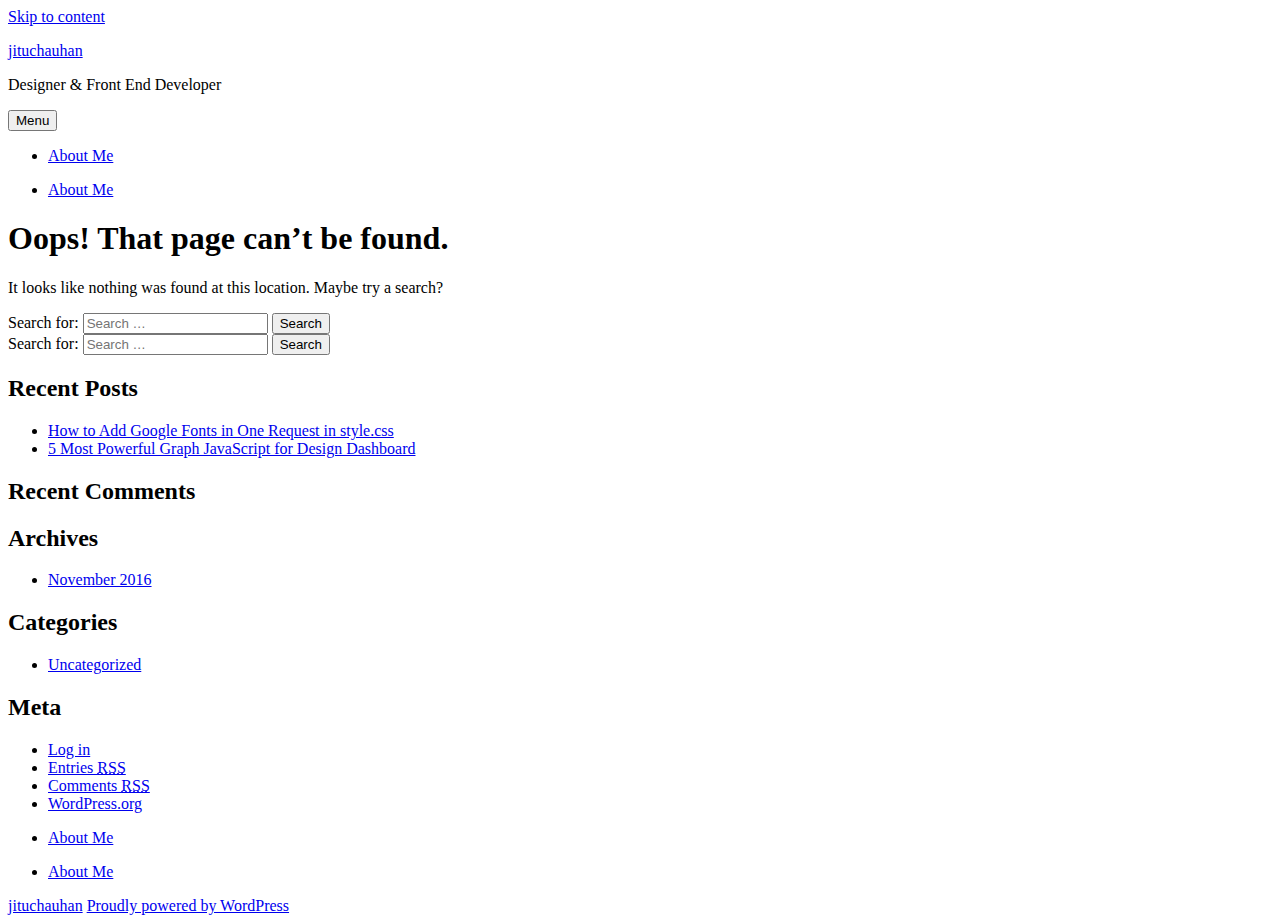
<file: static/ds-css/AjaxLoader.html>
<!DOCTYPE html>
<html lang="en-US" class="no-js">
<head>
	<meta charset="UTF-8">
	<meta name="viewport" content="width=device-width, initial-scale=1">
<meta name="google-site-verification" content="QXMJVhu4lWyPlDNd_zWtPQSjryn7qchCeE2MVm5Q_i0" />
	<link rel="profile" href="http://gmpg.org/xfn/11">
		<script>(function(html){html.className = html.className.replace(/\bno-js\b/,'js')})(document.documentElement);</script>
<title>Page not found &#8211; jituchauhan</title>
<link rel='dns-prefetch' href='//fonts.googleapis.com' />
<link rel='dns-prefetch' href='//s.w.org' />
<link rel="alternate" type="application/rss+xml" title="jituchauhan &raquo; Feed" href="http://jituchauhan.com/feed/" />
<link rel="alternate" type="application/rss+xml" title="jituchauhan &raquo; Comments Feed" href="http://jituchauhan.com/comments/feed/" />
		<script type="text/javascript">
			window._wpemojiSettings = {"baseUrl":"https:\/\/s.w.org\/images\/core\/emoji\/2\/72x72\/","ext":".png","svgUrl":"https:\/\/s.w.org\/images\/core\/emoji\/2\/svg\/","svgExt":".svg","source":{"concatemoji":"http:\/\/jituchauhan.com\/wp-includes\/js\/wp-emoji-release.min.js?ver=4.6.1"}};
			!function(a,b,c){function d(a){var c,d,e,f,g,h=b.createElement("canvas"),i=h.getContext&&h.getContext("2d"),j=String.fromCharCode;if(!i||!i.fillText)return!1;switch(i.textBaseline="top",i.font="600 32px Arial",a){case"flag":return i.fillText(j(55356,56806,55356,56826),0,0),!(h.toDataURL().length<3e3)&&(i.clearRect(0,0,h.width,h.height),i.fillText(j(55356,57331,65039,8205,55356,57096),0,0),c=h.toDataURL(),i.clearRect(0,0,h.width,h.height),i.fillText(j(55356,57331,55356,57096),0,0),d=h.toDataURL(),c!==d);case"diversity":return i.fillText(j(55356,57221),0,0),e=i.getImageData(16,16,1,1).data,f=e[0]+","+e[1]+","+e[2]+","+e[3],i.fillText(j(55356,57221,55356,57343),0,0),e=i.getImageData(16,16,1,1).data,g=e[0]+","+e[1]+","+e[2]+","+e[3],f!==g;case"simple":return i.fillText(j(55357,56835),0,0),0!==i.getImageData(16,16,1,1).data[0];case"unicode8":return i.fillText(j(55356,57135),0,0),0!==i.getImageData(16,16,1,1).data[0];case"unicode9":return i.fillText(j(55358,56631),0,0),0!==i.getImageData(16,16,1,1).data[0]}return!1}function e(a){var c=b.createElement("script");c.src=a,c.type="text/javascript",b.getElementsByTagName("head")[0].appendChild(c)}var f,g,h,i;for(i=Array("simple","flag","unicode8","diversity","unicode9"),c.supports={everything:!0,everythingExceptFlag:!0},h=0;h<i.length;h++)c.supports[i[h]]=d(i[h]),c.supports.everything=c.supports.everything&&c.supports[i[h]],"flag"!==i[h]&&(c.supports.everythingExceptFlag=c.supports.everythingExceptFlag&&c.supports[i[h]]);c.supports.everythingExceptFlag=c.supports.everythingExceptFlag&&!c.supports.flag,c.DOMReady=!1,c.readyCallback=function(){c.DOMReady=!0},c.supports.everything||(g=function(){c.readyCallback()},b.addEventListener?(b.addEventListener("DOMContentLoaded",g,!1),a.addEventListener("load",g,!1)):(a.attachEvent("onload",g),b.attachEvent("onreadystatechange",function(){"complete"===b.readyState&&c.readyCallback()})),f=c.source||{},f.concatemoji?e(f.concatemoji):f.wpemoji&&f.twemoji&&(e(f.twemoji),e(f.wpemoji)))}(window,document,window._wpemojiSettings);
		</script>
		<style type="text/css">
img.wp-smiley,
img.emoji {
	display: inline !important;
	border: none !important;
	box-shadow: none !important;
	height: 1em !important;
	width: 1em !important;
	margin: 0 .07em !important;
	vertical-align: -0.1em !important;
	background: none !important;
	padding: 0 !important;
}
</style>
<link rel='stylesheet' id='twentysixteen-fonts-css'  href='https://fonts.googleapis.com/css?family=Merriweather%3A400%2C700%2C900%2C400italic%2C700italic%2C900italic%7CMontserrat%3A400%2C700%7CInconsolata%3A400&#038;subset=latin%2Clatin-ext' type='text/css' media='all' />
<link rel='stylesheet' id='genericons-css'  href='http://jituchauhan.com/wp-content/plugins/jetpack/_inc/genericons/genericons/genericons.css?ver=3.1' type='text/css' media='all' />
<link rel='stylesheet' id='twentysixteen-style-css'  href='http://jituchauhan.com/wp-content/themes/twentysixteen/style.css?ver=4.6.1' type='text/css' media='all' />
<!--[if lt IE 10]>
<link rel='stylesheet' id='twentysixteen-ie-css'  href='http://jituchauhan.com/wp-content/themes/twentysixteen/css/ie.css?ver=20160816' type='text/css' media='all' />
<![endif]-->
<!--[if lt IE 9]>
<link rel='stylesheet' id='twentysixteen-ie8-css'  href='http://jituchauhan.com/wp-content/themes/twentysixteen/css/ie8.css?ver=20160816' type='text/css' media='all' />
<![endif]-->
<!--[if lt IE 8]>
<link rel='stylesheet' id='twentysixteen-ie7-css'  href='http://jituchauhan.com/wp-content/themes/twentysixteen/css/ie7.css?ver=20160816' type='text/css' media='all' />
<![endif]-->
<!--[if lt IE 9]>
<script type='text/javascript' src='http://jituchauhan.com/wp-content/themes/twentysixteen/js/html5.js?ver=3.7.3'></script>
<![endif]-->
<script type='text/javascript' src='http://jituchauhan.com/wp-includes/js/jquery/jquery.js?ver=1.12.4'></script>
<script type='text/javascript' src='http://jituchauhan.com/wp-includes/js/jquery/jquery-migrate.min.js?ver=1.4.1'></script>
<link rel='https://api.w.org/' href='http://jituchauhan.com/wp-json/' />
<link rel="EditURI" type="application/rsd+xml" title="RSD" href="http://jituchauhan.com/xmlrpc.php?rsd" />
<link rel="wlwmanifest" type="application/wlwmanifest+xml" href="http://jituchauhan.com/wp-includes/wlwmanifest.xml" /> 
<meta name="generator" content="WordPress 4.6.1" />
	<script>
		(function(i,s,o,g,r,a,m){i['GoogleAnalyticsObject']=r;i[r]=i[r]||function(){
		(i[r].q=i[r].q||[]).push(arguments)},i[r].l=1*new Date();a=s.createElement(o),
		m=s.getElementsByTagName(o)[0];a.async=1;a.src=g;m.parentNode.insertBefore(a,m)
		})(window,document,'script','//www.google-analytics.com/analytics.js','ga');
		
		ga('create', 'UA-XXXXXXXX-XX', 'auto');
		ga('send', 'pageview');
		
		</script>


		<style type="text/css">.recentcomments a{display:inline !important;padding:0 !important;margin:0 !important;}</style>
		</head>

<body class="error404 hfeed">
<div id="page" class="site">
	<div class="site-inner">
		<a class="skip-link screen-reader-text" href="#content">Skip to content</a>

		<header id="masthead" class="site-header" role="banner">
			<div class="site-header-main">
				<div class="site-branding">
					
											<p class="site-title"><a href="http://jituchauhan.com/" rel="home">jituchauhan</a></p>
											<p class="site-description">Designer &amp; Front End Developer</p>
									</div><!-- .site-branding -->

									<button id="menu-toggle" class="menu-toggle">Menu</button>

					<div id="site-header-menu" class="site-header-menu">
													<nav id="site-navigation" class="main-navigation" role="navigation" aria-label="Primary Menu">
								<div class="menu-primary-menu-container"><ul id="menu-primary-menu" class="primary-menu"><li id="menu-item-7" class="menu-item menu-item-type-post_type menu-item-object-page menu-item-7"><a href="http://jituchauhan.com/about-me/">About Me</a></li>
</ul></div>							</nav><!-- .main-navigation -->
						
													<nav id="social-navigation" class="social-navigation" role="navigation" aria-label="Social Links Menu">
								<div class="menu-primary-menu-container"><ul id="menu-primary-menu-1" class="social-links-menu"><li class="menu-item menu-item-type-post_type menu-item-object-page menu-item-7"><a href="http://jituchauhan.com/about-me/"><span class="screen-reader-text">About Me</span></a></li>
</ul></div>							</nav><!-- .social-navigation -->
											</div><!-- .site-header-menu -->
							</div><!-- .site-header-main -->

					</header><!-- .site-header -->

		<div id="content" class="site-content">
	<div id="primary" class="content-area">
		<main id="main" class="site-main" role="main">

			<section class="error-404 not-found">
				<header class="page-header">
					<h1 class="page-title">Oops! That page can&rsquo;t be found.</h1>
				</header><!-- .page-header -->

				<div class="page-content">
					<p>It looks like nothing was found at this location. Maybe try a search?</p>

					
<form role="search" method="get" class="search-form" action="http://jituchauhan.com/">
	<label>
		<span class="screen-reader-text">Search for:</span>
		<input type="search" class="search-field" placeholder="Search &hellip;" value="" name="s" />
	</label>
	<button type="submit" class="search-submit"><span class="screen-reader-text">Search</span></button>
</form>
				</div><!-- .page-content -->
			</section><!-- .error-404 -->

		</main><!-- .site-main -->

		
	</div><!-- .content-area -->


	<aside id="secondary" class="sidebar widget-area" role="complementary">
		<section id="search-2" class="widget widget_search">
<form role="search" method="get" class="search-form" action="http://jituchauhan.com/">
	<label>
		<span class="screen-reader-text">Search for:</span>
		<input type="search" class="search-field" placeholder="Search &hellip;" value="" name="s" />
	</label>
	<button type="submit" class="search-submit"><span class="screen-reader-text">Search</span></button>
</form>
</section>		<section id="recent-posts-2" class="widget widget_recent_entries">		<h2 class="widget-title">Recent Posts</h2>		<ul>
					<li>
				<a href="http://jituchauhan.com/2016/11/30/how-to-add-google-fonts-in-one-request-in-style-css/">How to Add Google Fonts in One Request in style.css</a>
						</li>
					<li>
				<a href="http://jituchauhan.com/2016/11/22/5-most-graph-javascript-for-dashboard-design/">5 Most Powerful Graph JavaScript for Design Dashboard</a>
						</li>
				</ul>
		</section>		<section id="recent-comments-2" class="widget widget_recent_comments"><h2 class="widget-title">Recent Comments</h2><ul id="recentcomments"></ul></section><section id="archives-2" class="widget widget_archive"><h2 class="widget-title">Archives</h2>		<ul>
			<li><a href='http://jituchauhan.com/2016/11/'>November 2016</a></li>
		</ul>
		</section><section id="categories-2" class="widget widget_categories"><h2 class="widget-title">Categories</h2>		<ul>
	<li class="cat-item cat-item-1"><a href="http://jituchauhan.com/category/uncategorized/" >Uncategorized</a>
</li>
		</ul>
</section><section id="meta-2" class="widget widget_meta"><h2 class="widget-title">Meta</h2>			<ul>
						<li><a href="http://jituchauhan.com/wp-login.php">Log in</a></li>
			<li><a href="http://jituchauhan.com/feed/">Entries <abbr title="Really Simple Syndication">RSS</abbr></a></li>
			<li><a href="http://jituchauhan.com/comments/feed/">Comments <abbr title="Really Simple Syndication">RSS</abbr></a></li>
			<li><a href="https://wordpress.org/" title="Powered by WordPress, state-of-the-art semantic personal publishing platform.">WordPress.org</a></li>			</ul>
			</section>	</aside><!-- .sidebar .widget-area -->

		</div><!-- .site-content -->

		<footer id="colophon" class="site-footer" role="contentinfo">
							<nav class="main-navigation" role="navigation" aria-label="Footer Primary Menu">
					<div class="menu-primary-menu-container"><ul id="menu-primary-menu-2" class="primary-menu"><li class="menu-item menu-item-type-post_type menu-item-object-page menu-item-7"><a href="http://jituchauhan.com/about-me/">About Me</a></li>
</ul></div>				</nav><!-- .main-navigation -->
			
							<nav class="social-navigation" role="navigation" aria-label="Footer Social Links Menu">
					<div class="menu-primary-menu-container"><ul id="menu-primary-menu-3" class="social-links-menu"><li class="menu-item menu-item-type-post_type menu-item-object-page menu-item-7"><a href="http://jituchauhan.com/about-me/"><span class="screen-reader-text">About Me</span></a></li>
</ul></div>				</nav><!-- .social-navigation -->
			
			<div class="site-info">
								<span class="site-title"><a href="http://jituchauhan.com/" rel="home">jituchauhan</a></span>
				<a href="https://wordpress.org/">Proudly powered by WordPress</a>
			</div><!-- .site-info -->
		</footer><!-- .site-footer -->
	</div><!-- .site-inner -->
</div><!-- .site -->

<script type='text/javascript' src='http://jituchauhan.com/wp-content/themes/twentysixteen/js/skip-link-focus-fix.js?ver=20160816'></script>
<script type='text/javascript'>
/* <![CDATA[ */
var screenReaderText = {"expand":"expand child menu","collapse":"collapse child menu"};
/* ]]> */
</script>
<script type='text/javascript' src='http://jituchauhan.com/wp-content/themes/twentysixteen/js/functions.js?ver=20160816'></script>
<script type='text/javascript' src='http://jituchauhan.com/wp-includes/js/wp-embed.min.js?ver=4.6.1'></script>
</body>
</html>
</file>
